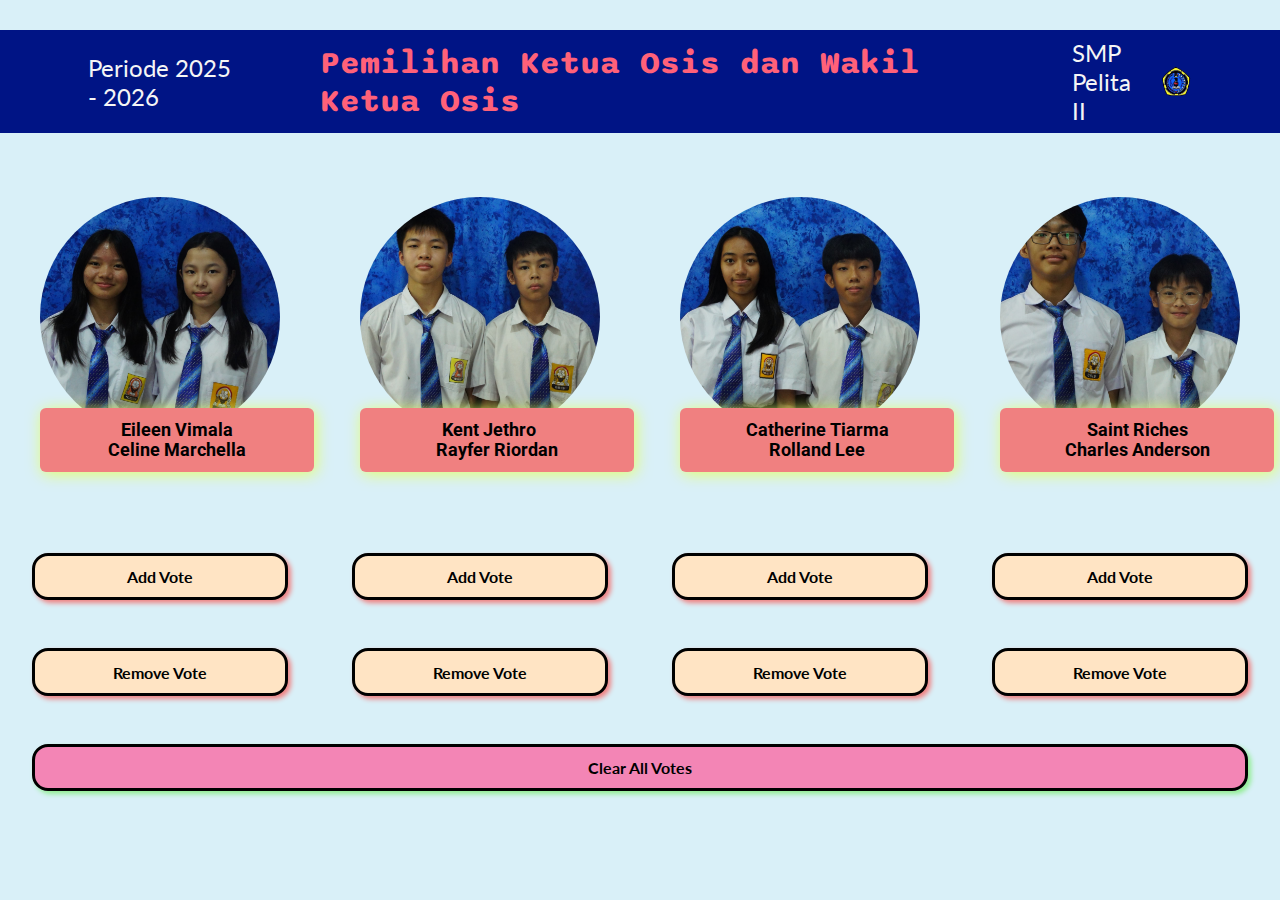
<file: index.html>
<!DOCTYPE html>
  <html lang="en">
    <head>
      <link rel= "stylesheet" href="Styles/OSIS25_SMP-General.css">
      <link rel= "stylesheet" href="Styles/OSIS25_SMP-Header.css">
      <link rel= "stylesheet" href="Styles/OSIS25_SMP-Info.css">
      <link rel= "shortcut icon" href="Images/Pelita II.ico">
      <link rel="preconnect" href="https://fonts.googleapis.com">
      <link rel="preconnect" href="https://fonts.gstatic.com" crossorigin>
      <link href="https://fonts.googleapis.com/css2?family=Sono:wght@400;500;600;700&display=swap" rel="stylesheet"> 
      <link href="https://fonts.googleapis.com/css2?family=Roboto:ital,wght@0,100..900;1,100..900&display=swap" rel="stylesheet">
      <link href="https://fonts.googleapis.com/css2?family=Lato:ital,wght@0,100;0,300;0,400;0,700;0,900;1,100;1,300;1,400;1,700;1,900&family=Roboto:ital,wght@0,100..900;1,100..900&display=swap" rel="stylesheet">
      <link href="https://fonts.googleapis.com/css2?family=Hi+Melody&display=swap" rel="stylesheet">
      <meta charset="UTF-8">
      <meta name="viewport" content="width=device-width, initial-scale=1.0">
      <meta name = "author" content = "ThunderPotatoes">
      <meta name = "description" content = "Pemilihan OSIS SMP Periode 2025/2026">
      <meta http-equiv = "X-UA-Compatible" content="IE=edge">
      <title>OSIS SMP 2025/2026</title>
    </head>
    <body>
      <header class="header">
        <div class="container-header">
          <div class="left-section">
            <p class="time-period">Periode 2025 - 2026 </p>
          </div>
          <div class="middle-section">
            <p class="title">Pemilihan Ketua Osis dan Wakil Ketua Osis</p>
          </div>
          <div class="right-section">
            <p class="school">SMP Pelita II</p>
            <img class="pelitaLogo" src="Images/Pelita II.png">
          </div>
        </div>
      </header>
      
      <article class="calons">
        <div class="p1">
          <div class="popup">
            <p class="nameOne"> Eileen Vimala  </p>
            <p class="nameOne"> Celine Marchella </p>
          </div>
          <div class="container-popup">
            <img class = "pictureSatu pic" src="Images/calonOne.jpg" alt="">
            <div class="namePopUp">
             <p class="popName">Calon 1</p>
            </div>
          </div>
        </div>
        <div class="p2">
          <div class="popup">
            <p class="nameTwo"> Kent Jethro &nbsp&nbsp&nbsp</p> 
            <p class="nameTwo"> Rayfer Riordan </p>
          </div>
          <div class="container-popup">
            <img class = "pictureDua pic" src="Images/calonTwo.jpg" alt="">
            <div class="namePopUp">
             <p class="popName">Calon 2</p>
            </div>
          </div>
        </div>
        <div class="p3">
          <div class="popup">
            <p class="nameThree"> Catherine Tiarma </p>
            <p class="nameThree"> Rolland Lee </p>
          </div>
          <div class="container-popup">
            <img class = "pictureTiga pic" src="Images/calonThree.jpg" alt="">
            <div class="namePopUp">
             <p class="popName">Calon 3</p>
            </div>
          </div>
        </div>
        <div class="p4">
          <div class="popup">
            <p class="nameFour"> Saint Riches </p>
            <p class="nameFour"> Charles Anderson </p>
          </div>
          <div class="container-popup">
            <img class = "pictureEmpat pic" src="Images/calonFour.jpg" alt="">
            <div class="namePopUp">
             <p class="popName">Calon 4</p>
            </div>
          </div>
        </div>
      </article>

        <section class="button-container">
            <button class="addVotes one">Add Vote</button>
            <button class="addVotes two">Add Vote</button>
            <button class="addVotes three">Add Vote</button>
            <button class="addVotes four">Add Vote</button>
        </section>
        <section class="button-container">
          <button class="removeVotes removeOne">Remove Vote</button>
          <button class="removeVotes removeTwo">Remove Vote</button>
          <button class="removeVotes removeThree">Remove Vote</button>
          <button class="removeVotes removeFour">Remove Vote</button>
      </section>
        <section class="count-container">
           <p class="countOne"> 0 </p> 
           <p class="countTwo"> 0 </p> 
           <p class="countThree"> 0 </p> 
           <p class="countFour"> 0 </p> 
        </section>

        <section class="clear-container">
          <button class="clearAll"> Clear All Votes </button>
        </section>
        <script src="Scripts/OSIS25_SMP.js"></script>
    </body> 
</html>
</file>
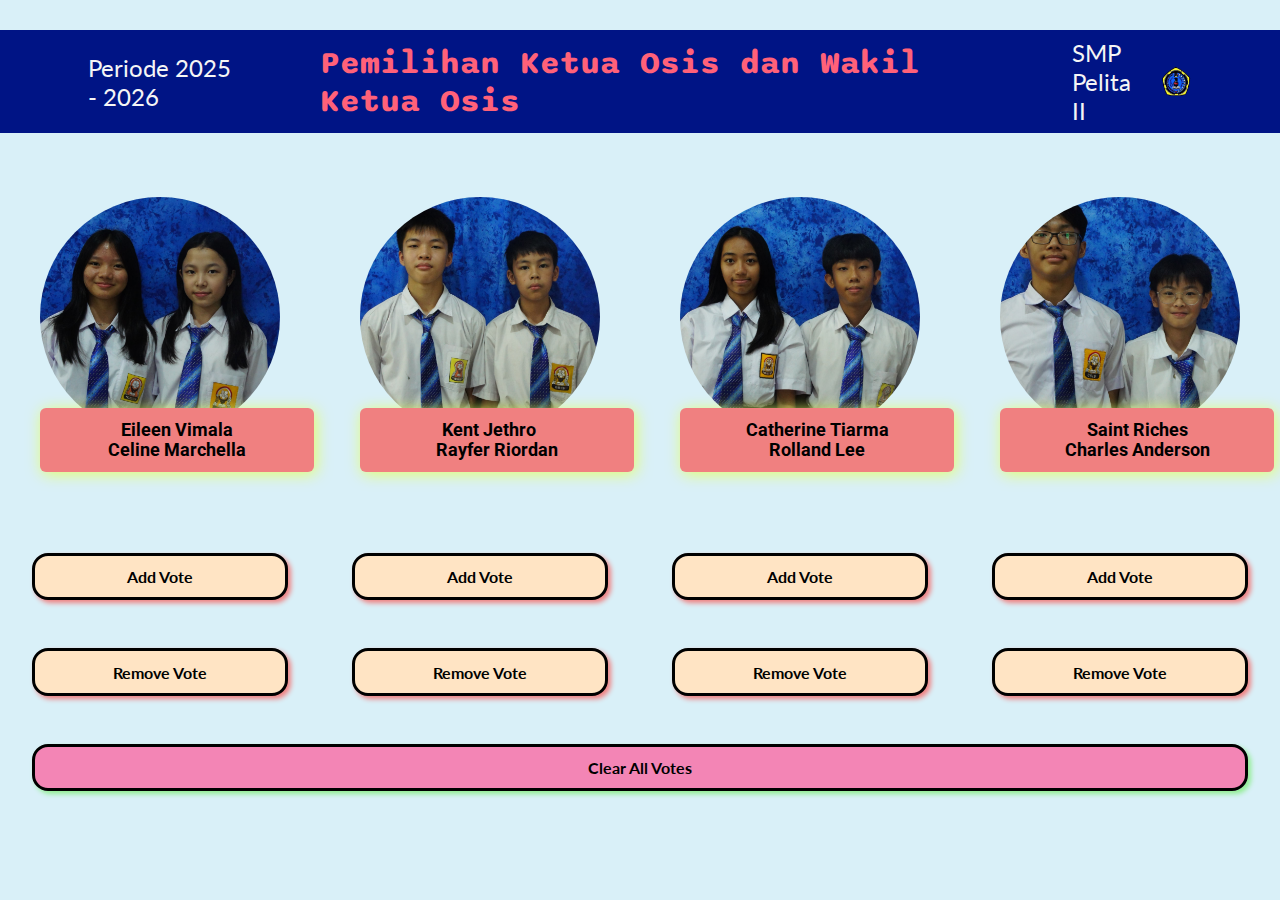
<file: OSIS25_SMP.html>
<!DOCTYPE html>
  <html lang="en">
    <head>
      <link rel= "stylesheet" href="Styles/OSIS25_SMP-General.css">
      <link rel= "stylesheet" href="Styles/OSIS25_SMP-Header.css">
      <link rel= "stylesheet" href="Styles/OSIS25_SMP-Info.css">
      <link rel= "shortcut icon" href="Images/Pelita II.ico">
      <link rel="preconnect" href="https://fonts.googleapis.com">
      <link rel="preconnect" href="https://fonts.gstatic.com" crossorigin>
      <link href="https://fonts.googleapis.com/css2?family=Sono:wght@400;500;600;700&display=swap" rel="stylesheet"> 
      <link href="https://fonts.googleapis.com/css2?family=Roboto:ital,wght@0,100..900;1,100..900&display=swap" rel="stylesheet">
      <link href="https://fonts.googleapis.com/css2?family=Lato:ital,wght@0,100;0,300;0,400;0,700;0,900;1,100;1,300;1,400;1,700;1,900&family=Roboto:ital,wght@0,100..900;1,100..900&display=swap" rel="stylesheet">
      <link href="https://fonts.googleapis.com/css2?family=Hi+Melody&display=swap" rel="stylesheet">
      <meta charset="UTF-8">
      <meta name="viewport" content="width=device-width, initial-scale=1.0">
      <meta name = "author" content = "ThunderPotatoes">
      <meta name = "description" content = "Pemilihan OSIS SMP Periode 2025/2026">
      <meta http-equiv = "X-UA-Compatible" content="IE=edge">
      <title>OSIS SMP 2025/2026</title>
    </head>
    <body>
      <header class="header">
        <div class="container-header">
          <div class="left-section">
            <p class="time-period">Periode 2025 - 2026 </p>
          </div>
          <div class="middle-section">
            <p class="title">Pemilihan Ketua Osis dan Wakil Ketua Osis</p>
          </div>
          <div class="right-section">
            <p class="school">SMP Pelita II</p>
            <img class="pelitaLogo" src="Images/Pelita II.png">
          </div>
        </div>
      </header>
      
      <article class="calons">
        <div class="p1">
          <div class="popup">
            <p class="nameOne"> Eileen Vimala  </p>
            <p class="nameOne"> Celine Marchella </p>
          </div>
          <div class="container-popup">
            <img class = "pictureSatu pic" src="Images/calonOne.jpg" alt="">
            <div class="namePopUp">
             <p class="popName">Calon 1</p>
            </div>
          </div>
        </div>
        <div class="p2">
          <div class="popup">
            <p class="nameTwo"> Kent Jethro &nbsp&nbsp&nbsp</p> 
            <p class="nameTwo"> Rayfer Riordan </p>
          </div>
          <div class="container-popup">
            <img class = "pictureDua pic" src="Images/calonTwo.jpg" alt="">
            <div class="namePopUp">
             <p class="popName">Calon 2</p>
            </div>
          </div>
        </div>
        <div class="p3">
          <div class="popup">
            <p class="nameThree"> Catherine Tiarma </p>
            <p class="nameThree"> Rolland Lee </p>
          </div>
          <div class="container-popup">
            <img class = "pictureTiga pic" src="Images/calonThree.jpg" alt="">
            <div class="namePopUp">
             <p class="popName">Calon 3</p>
            </div>
          </div>
        </div>
        <div class="p4">
          <div class="popup">
            <p class="nameFour"> Saint Riches </p>
            <p class="nameFour"> Charles Anderson </p>
          </div>
          <div class="container-popup">
            <img class = "pictureEmpat pic" src="Images/calonFour.jpg" alt="">
            <div class="namePopUp">
             <p class="popName">Calon 4</p>
            </div>
          </div>
        </div>
      </article>

        <section class="button-container">
            <button class="addVotes one">Add Vote</button>
            <button class="addVotes two">Add Vote</button>
            <button class="addVotes three">Add Vote</button>
            <button class="addVotes four">Add Vote</button>
        </section>
        <section class="button-container">
          <button class="removeVotes removeOne">Remove Vote</button>
          <button class="removeVotes removeTwo">Remove Vote</button>
          <button class="removeVotes removeThree">Remove Vote</button>
          <button class="removeVotes removeFour">Remove Vote</button>
      </section>
        <section class="count-container">
           <p class="countOne"> 0 </p> 
           <p class="countTwo"> 0 </p> 
           <p class="countThree"> 0 </p> 
           <p class="countFour"> 0 </p> 
        </section>

        <section class="clear-container">
          <button class="clearAll"> Clear All Votes </button>
        </section>
        <script src="Scripts/OSIS25_SMP.js"></script>
    </body> 
</html>
</file>
<file: Styles/OSIS25_SMP-General.css>
body{
  background-color: rgb(217, 240, 248);
  padding: 0;
  margin: 1.875rem 0px 0px 0px;
}

p {
  margin: 0;
  padding: 0;
}
</file>
<file: Styles/OSIS25_SMP-Header.css>
.container-header{
  display: flex;
  flex-direction: row;
  align-items: center;
  justify-content: space-between;
  background-color: rgb(0, 20, 133);
  padding: .5rem
}

.title {
  font-family: 'Sono', Arial, sans-serif;
  font-size: 2rem;
  flex-shrink: 0;
  font-weight: bold;
  color: rgb(255, 97, 121)
}

.time-period, .school {
  margin-left: 5rem;
  margin-right: 5rem;
  font-size: 1.5rem;
  font-family: Lato;
  color: whitesmoke
}

.school{
  margin-right: 1rem;
}

.right-section{
  display: flex;
  align-items: center;
  justify-content: center;
}

.pelitaLogo{
  width: 2rem;
  height: 2rem;
  margin-right: 5rem;
}
</file>
<file: Styles/OSIS25_SMP-Info.css>
.calons{
  display: flex;
  align-items: center;
  justify-content: space-around;
  margin: 4rem 0 5rem 0;
}

.pictureSatu, .pictureDua, .pictureTiga, .pictureEmpat{
  width: 15rem;
  height: 15rem;
  border-radius: 30rem;
  object-fit: cover;
}

.popup{
  background-color: lightcoral;
  width: 250px;
  padding: .75rem .75rem;
  box-shadow: 2px 2px 15px rgb(227, 255, 103);
  border-radius: 6px;
  position: absolute;
  top: 25.5rem;
  z-index: 300;
  opacity: 1;
  pointer-events: none;
  cursor: pointer;
  display: flex;
  align-items: center;
  justify-content: center;
  flex-direction: column;
  transition: opacity 0.15s;
  font-family: "Roboto";
  color: black;
  font-weight: bold;
}

.namePopUp {
  opacity: 0;
  position: absolute;
  padding: .75rem .75rem;
  border-radius: .375rem;
  transition: opacity 0.15s;
  top: -3.375rem;
  left: 3.375rem;
  display: flex;
  align-items: center;
  justify-content: center;
  width: 100px;
  background-color: rgb(152, 255, 18);
  box-shadow: 2px 2px 15px lightcoral;
}

.popName {
  font-family: "Lato";
  font-weight: bolder;
}

.container-popup:hover .namePopUp {
  opacity: 1;
}

.container-popup {
  position: relative;
  cursor: pointer;
}


.nameOne, .nameTwo, .nameThree, .nameFour {
  font-size: 1.1rem;
}

.button-container {
  display: flex;
  align-items: center;
  justify-content: center;
}

.addVotes, .removeVotes{
  flex: 1;
  margin: 2rem 2rem 1rem 2rem;
  padding: .7rem 0 .7rem 0;
  border-radius: 1rem; 
  border: 3px solid black;
  font-size: 1rem;
  font-family: "Lato";
  cursor: pointer;
  box-shadow: 3px 3px 5px lightcoral;
  background-color: bisque;
  font-weight: bold;
}

.addVotes:hover{
  box-shadow: 8px 8px 5px lightgreen;
  transition: .5s;
}

.removeVotes:hover{
  box-shadow: 8px 8px 5px rgb(196, 67, 255);
  transition: box-shadow .5s;
}

.count-container{
  display: flex;
  align-items: center;
  justify-content: space-around;
}

.countOne, .countTwo, .countThree, .countFour {
  font-size: 6rem;
  font-family: "Hi Melody";
}

.clear-container{
  display: flex;
  align-items: center;
  justify-content: center;
}

.clearAll{
  flex: 1;
  margin: 2rem;
  padding: .7rem 0 .7rem 0;
  border-radius: 1rem; 
  border: 3px solid black;
  font-size: 1rem;
  font-family: "Lato";
  cursor: pointer;
  box-shadow: 3px 3px 5px lightgreen;
  background-color: rgba(255, 85, 150, 0.685);
  font-weight: bold;
}
</file>
